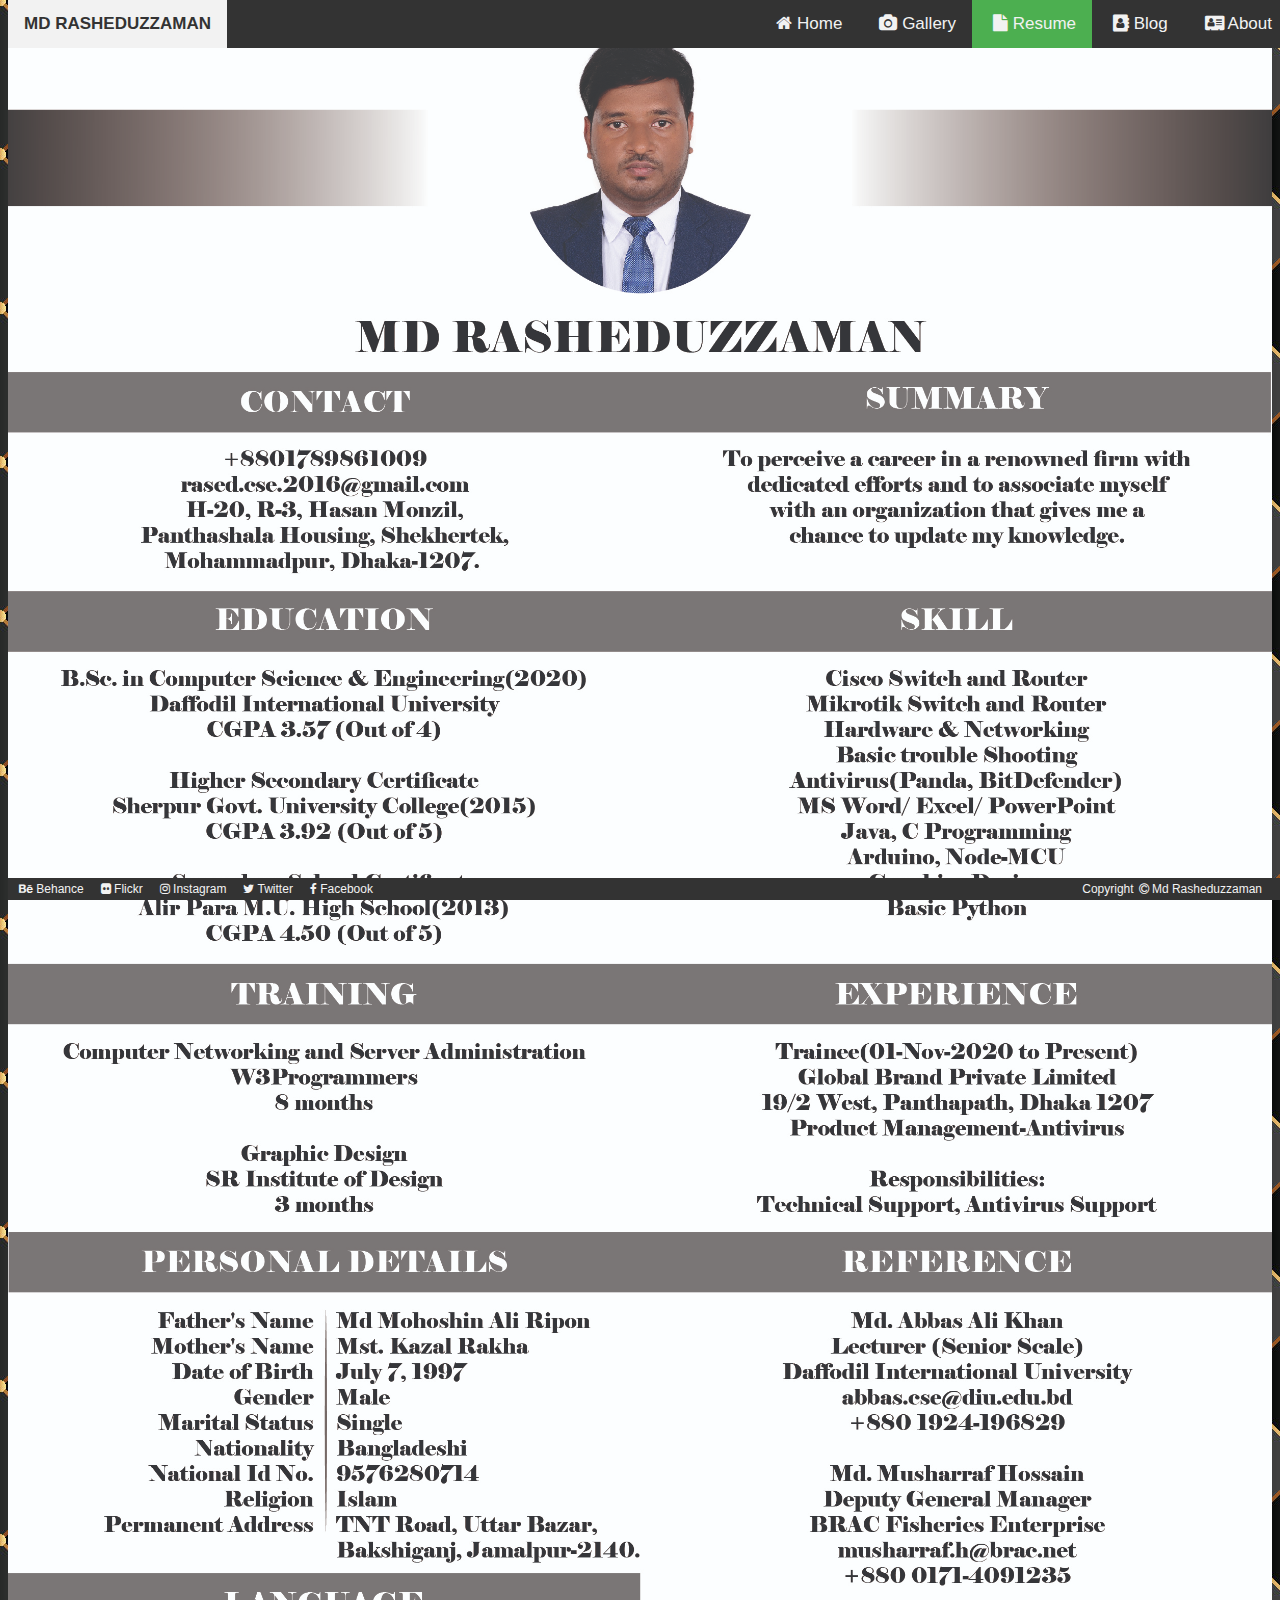
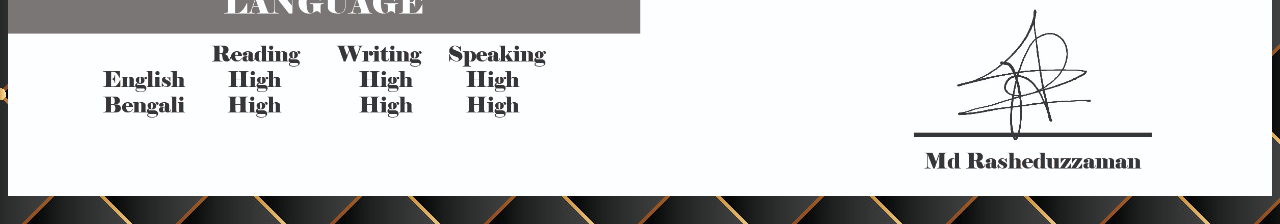
<file: resume.html>
<!DOCTYPE html>

<html lang="en">

<head>

	<title>Md Rasheduzzaman</title>
	<link rel="icon" type="image/x-icon" href="img/favicon.png">
  <!-- Custom CSS -->
  <link href="style.css" rel="stylesheet">

  <link rel="stylesheet" href="https://cdnjs.cloudflare.com/ajax/libs/font-awesome/4.7.0/css/font-awesome.min.css">
</head>

<body>

	<!-- Header -->
	<div class="topnav" id="myTopnav">
	  <div class="name">
	  <a href=index.html>MD RASHEDUZZAMAN</a>
	  </div>
	  <a href=about.html> <i class="fa fa-address-card"> </i> About</a>
		<a href="blog.html"> <i class="fa fa-address-book"> </i> Blog</a>
		<a class="active" href=resume.html> <i class="fa fa-file"> </i> Resume</a>
		<a href=gallery.html><i class="fa fa-camera"></i> Gallery</a>
	  <a href=index.html> <i class="fa fa-home"></i> Home</a>
	  <a href="javascript:void(0);" style="font-size:15px;" class="icon" onclick="myFunction()">&#9776;</a>
	</div>
	<script>
	function myFunction() {
	  var x = document.getElementById("myTopnav");
	  if (x.className === "topnav") {
	    x.className += " responsive";
	  } else {
	    x.className = "topnav";
	  }
	}
	</script>
	<!-- Header -->

<img src="img/MR_CV-01.jpg" style="width:100%">


<div class="gap"></div>
<div class="downnav">
	<a href=https://www.behance.net/mrgallery> <i class="fa fa-behance"> </i> Behance</a>
	<a href=https://www.flickr.com/photos/mrgallery> <i class="fa fa-flickr"> </i> Flickr</a>
	<a href=https://www.instagram.com/m_rasheduzzaman_009> <i class="fa fa-instagram"> </i> Instagram</a>
	<a href=https://twitter.com/Rasheduzzaman_> <i class="fa fa-twitter"> </i> Twitter</a>
  <a href=https://www.facebook.com/mdrasheduzzaman7797> <i class="fa fa-facebook"> </i> Facebook</a>
  <div class="copyright">
	<a href=https://www.facebook.com/mdrasheduzzaman7797>Copyright<i class="fa fa-copyright" aria-hidden="true"></i> Md Rasheduzzaman</a>
  </div>
</div>

</body>
</html>
</file>
<file: style.css>
* {
  box-sizing: border-box;
}
body {
  background-image: url(img/Desktop.jpg);
  background-repeat:repeat;
}

h1 {
  color: white;
  text-align: center;
}

p {
  font-family: verdana;
  font-size: 20px;
  text-align: center;
}

.topnav {
  width: 100%;
  top: 0;
  position: fixed;
  overflow: hidden;
  background-color: #333;
}

.topnav a {
  float: right;
  display: block;
  color: #f2f2f2;
  text-align: center;
  padding: 14px 16px;
  text-decoration: none;
  font-size: 17px;
}

.active {
  background-color: #4caf50;
  color: white;
}

.topnav .icon {
  display: none;
}

.topnav a:hover {
  background-color: #555;
  color: white;
}
.name a {
  float: left;
  color: #333;
  background-color: #f2f2f2;
  font-weight: bold;
}
@media screen and (max-width: 500px) {
  .topnav a:not(:first-child) {
    display: none;
  }
  .topnav a.icon {
    float: right;
    display: block;
  }
}

@media screen and (max-width: 500px) {
  .topnav.responsive .icon {
    position: absolute;
    right: 0;
    top: 0;
  }
  .topnav.responsive a {
    float: none;
    display: block;
    text-align: left;
  }

  .topnav.responsive {
    float: none;
    position: relative;
    display: block;
    width: 100%;
    text-align: left;
  }
}

.desc {
  padding: 15px;
  text-align: center;
}

.responsive {
  margin-top: 5px;
  padding-right: 6px;
  float: left;
  width: 24.99999%;
}

.show{
  padding-top: 50px;
  text-align: center;
}

.about {
  padding-top: 50px;
  text-align: center;
}
.info {
  font-size: 30px;
}
.info h1 {
  font-family: Arial;
  font-size: 40px;
  font-weight: black;
  text-transform: uppercase;
  color: antiquewhite;
}
.info p {
  color: antiquewhite;
}
@media only screen and (max-width: 700px) {
  .responsive {
    width: 49.99999%;
    margin: 6px 0;
  }
}

@media only screen and (max-width: 500px) {
  .responsive {
    width: 100%;
  }
}

img {
  vertical-align: middle;
}

/* Position the image container (needed to position the left and right arrows) */
.container {
  position: relative;
}

/* Hide the images by default */
.mySlides {
  display: none;
}

/* Add a pointer when hovering over the thumbnail images */
.cursor {
  cursor: pointer;
}

/* Next & previous buttons */
.prev,
.next {
  cursor: pointer;
  position: absolute;
  top: 40%;
  width: auto;
  padding: 16px;
  margin-top: -50px;
  color: white;
  font-weight: bold;
  font-size: 20px;
  border-radius: 0 3px 3px 0;
  user-select: none;
  -webkit-user-select: none;
}

/* Position the "next button" to the right */
.next {
  right: 0;
  border-radius: 3px 0 0 3px;
}

/* On hover, add a black background color with a little bit see-through */
.prev:hover,
.next:hover {
  background-color: rgba(0, 0, 0, 0.8);
}

/* Number text (1/3 etc) */
.numbertext {
  color: #f2f2f2;
  font-size: 12px;
  padding: 8px 12px;
  position: absolute;
  top: 0;
}

/* Container for image text */
.caption-container {
  text-align: center;
  background-color: #222;
  padding: 2px 16px;
  color: white;
}

.row:after {
  content: "";
  display: table;
  clear: both;
}

/* Six columns side by side */
.column {
  float: left;
  width: 33.33%;
}

/* Add a transparency effect for thumnbail images */
.demo {
  opacity: 0.6;
}

.active,
.demo:hover {
  opacity: 1;
}
/* contact form*/
input[type="text"],
select,
textarea {
  width: 30%;
  padding: 12px;
  border: 1px solid #ccc;
  border-radius: 4px;
  box-sizing: border-box;
  margin-top: 6px;
  margin-bottom: 16px;
  resize: vertical;
}

input[type="submit"] {
  background-color: #04aa6d;
  color: white;
  padding: 12px 20px;
  border: none;
  border-radius: 4px;
  cursor: pointer;
}

input[type="submit"]:hover {
  background-color: #45a049;
}

.contactform {
  text-align: center;
  border-radius: 5px;
  padding: 20px;
}
/* contact form*/

/* Add a black background color to the top navigation */
.gap {
  width: 100%;
  height: 20px;
}
/* Social links */
.downnav {
  width: 100%;
  position: fixed;
  bottom: 0;
  overflow: hidden;
  background-color: #333;
}

.downnav a {
  float: left;
  display: block;
  color: #f2f2f2;
  text-align: center;
  padding: 4px 6px;
  text-decoration: none;
  font-size: 12px;
}

.downnav .icon {
  display: none;
}

.downnav a:hover {
  background-color: #555;
  color: white;
}
.copyright {
  float: right;
  padding-right: 20px;
}
/* Social links */
/* Change the color of links on hover */

.desc {
  padding: 15px;
  text-align: center;
}

.responsive {
  margin-top: 5px;
  padding-right: 6px;
  float: left;
  width: 24.99999%;
}

@media only screen and (max-width: 700px) {
  .responsive {
    width: 49.99999%;
    margin: 6px 0;
  }
}

@media only screen and (max-width: 500px) {
  .responsive {
    width: 100%;
  }
}
i {
  padding-left: 5px;
}






/* -------------------------------- 
Skill Style
-------------------------------- */
*, *::after, *::before {
  -webkit-box-sizing: border-box;
  -moz-box-sizing: border-box;
  box-sizing: border-box;
}

html * {
  -webkit-font-smoothing: antialiased;
  -moz-osx-font-smoothing: grayscale;
}

body {
  font-size: 1.6rem;
  font-family: "Source Sans Pro", sans-serif;
  color: #aebcb9;
  background-color: #0d0d0d;
}

a {
  text-decoration: none;
}

.cd-intro {
  width: 90%;
  max-width: 768px;
  text-align: center;
}

.cd-intro {
  margin: 4em auto;
}
.cd-intro h1{
  font-size: 5rem;
  padding-top: 20%;
}
.cd-intro h2{
  font-size: 3rem;
}
@media only screen and (min-width: 768px) {
  .cd-intro {
    margin: 5em auto;
  }
}
@media only screen and (min-width: 1170px) {
  .cd-intro {
    margin: 6em auto;
  }
}
.cd-words-wrapper {
  display: inline-block;
  position: relative;
  text-align: left;
}
.cd-words-wrapper b {
  display: inline-block;
  position: absolute;
  white-space: nowrap;
  left: 0;
  top: 0;
}
.cd-words-wrapper b.is-visible {
  position: relative;
}
.no-js .cd-words-wrapper b {
  opacity: 0;
}
.no-js .cd-words-wrapper b.is-visible {
  opacity: 1;
}

/* -------xclip------- */
.cd-headline.clip span {
  display: inline-block;
  padding: .2em 0;
}
.cd-headline.clip .cd-words-wrapper {
  overflow: hidden;
  vertical-align: top;
}
.cd-headline.clip .cd-words-wrapper::after {
  /* line */
  content: '';
  position: absolute;
  top: 0;
  right: 0;
  width: 2px;
  height: 100%;
  background-color: #aebcb9;
}
.cd-headline.clip b {
  opacity: 0;
}
.cd-headline.clip b.is-visible {
  opacity: 1;
}
</file>
